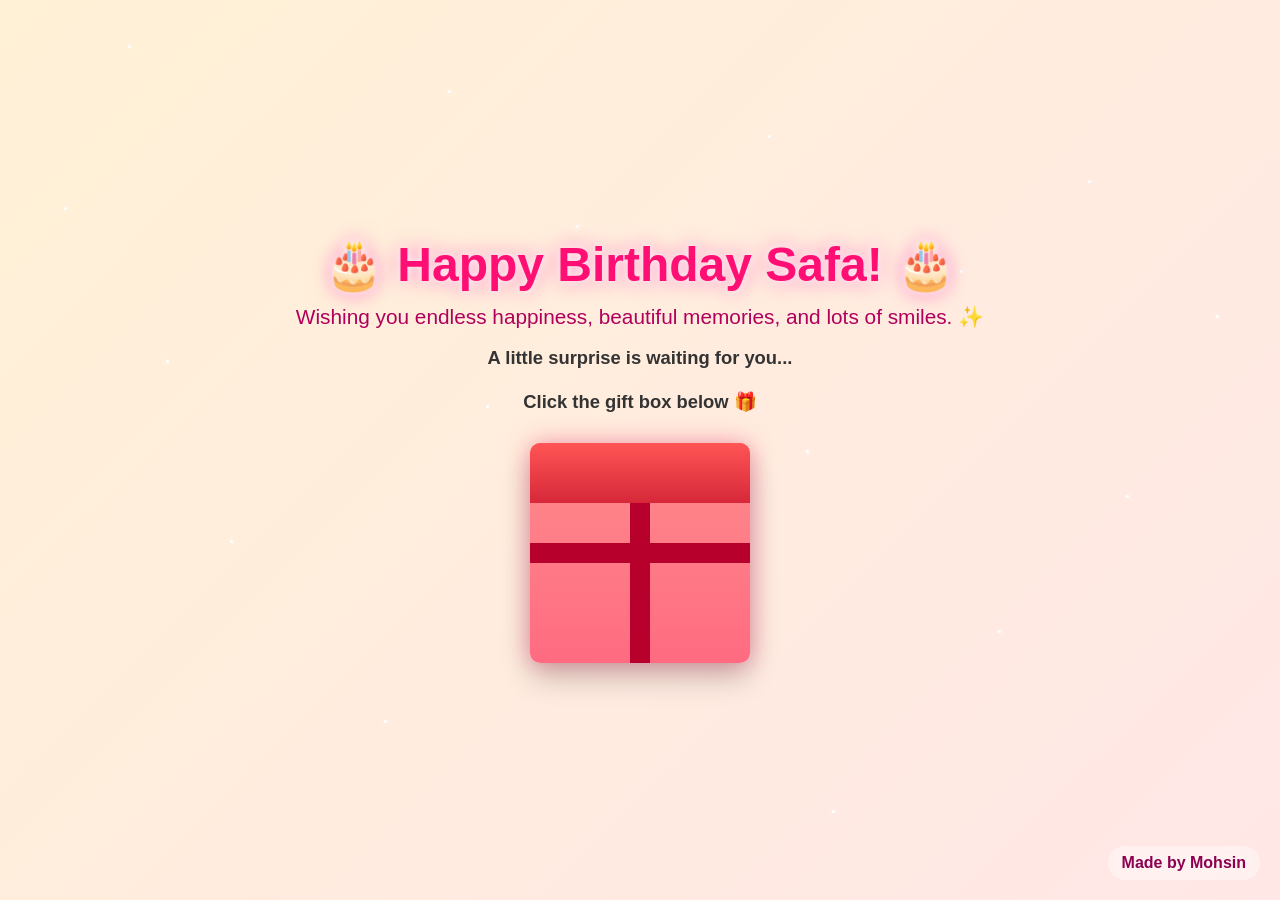
<file: index.html>
<!DOCTYPE html>
<html lang="en">
<head>
  <meta charset="UTF-8">
  <meta name="viewport" content="width=device-width, initial-scale=1.0">
  <title>Happy Birthday Safa ✨</title>

  <link rel="stylesheet" href="styles.css">
</head>

<body>

  <!-- Stars -->
  <div class="night">
      <div class="star" style="top:5%;left:10%"></div>
      <div class="star" style="top:10%;left:35%"></div>
      <div class="star" style="top:15%;left:60%"></div>
      <div class="star" style="top:20%;left:85%"></div>
      <div class="star" style="top:23%;left:5%"></div>
      <div class="star" style="top:25%;left:45%"></div>
      <div class="star" style="top:30%;left:75%"></div>
      <div class="star" style="top:35%;left:95%"></div>
      <div class="star" style="top:40%;left:13%"></div>
      <div class="star" style="top:45%;left:38%"></div>
      <div class="star" style="top:50%;left:63%"></div>
      <div class="star" style="top:55%;left:88%"></div>
      <div class="star" style="top:60%;left:18%"></div>
      <div class="star" style="top:65%;left:48%"></div>
      <div class="star" style="top:70%;left:78%"></div>
      <div class="star" style="top:80%;left:30%"></div>
      <div class="star" style="top:90%;left:65%"></div>
  </div>

  <!-- Floating Hearts -->
  <div class="hearts">
      <span>🌺</span>
      <span>🌷</span>
      <span>🪻</span>
      <span>🌼</span>
      <span>🪷</span>
      <span>🌸</span>
  </div>

  <!-- Birthday Text -->
  <div class="message">

      <h1>🎂 Happy Birthday Safa! 🎂</h1>

      <h2>
          Wishing you endless happiness,
          beautiful memories,
          and lots of smiles. ✨
      </h2>

      <p>
          A little surprise is waiting for you...
          <br><br>
          Click the gift box below 🎁
      </p>

  </div>

  <!-- Gift -->
  <div class="gift-box" id="giftBox" onclick="openGift()">

      <div class="box">

          <div class="lid"></div>

          <div class="ribbon horizontal"></div>

          <div class="ribbon vertical"></div>

          <div class="loop left"></div>

          <div class="loop right"></div>

          <div class="knot"></div>

      </div>

  </div>

  <!-- Signature -->
  <div class="message2">
      Made by Mohsin
  </div>

  <!-- Confetti -->
  <div id="confetti-container"></div>
  <script>
    const giftBox = document.getElementById("giftBox");
    const confettiContainer = document.getElementById("confetti-container");
    
    let clicked = false;
    
    function openGift() {
    
        if (clicked) return;
        clicked = true;
    
        // Disable more clicks
        giftBox.style.pointerEvents = "none";
    
        // Open lid animation
        giftBox.classList.add("open");
    
        // Create celebration
        createConfetti();
    
        // Glow effect
        giftBox.animate(
            [
                {
                    filter: "drop-shadow(0 0 10px gold)"
                },
                {
                    filter: "drop-shadow(0 0 45px gold)"
                },
                {
                    filter: "drop-shadow(0 0 20px gold)"
                }
            ],
            {
                duration: 1800
            }
        );
    
        // Open second page after animation
        setTimeout(() => {
            window.location.href = "main1.html";
        }, 1800);
    
    }
    
    function createConfetti() {
    
        const emojis = [
            "🎉","✨","🌸","🌻",
            "🎊","💐","⭐","🥳"
        ];
    
        for (let i = 0; i < 120; i++) {
    
            const item = document.createElement("span");
    
            item.className = "confetti";
    
            item.innerHTML =
                emojis[Math.floor(Math.random() * emojis.length)];
    
            item.style.left = Math.random() * 100 + "vw";
    
            item.style.fontSize =
                (18 + Math.random() * 18) + "px";
    
            item.style.animationDuration =
                (2 + Math.random() * 2) + "s";
    
            item.style.animationDelay =
                (Math.random() * 0.5) + "s";
    
            confettiContainer.appendChild(item);
    
            setTimeout(() => {
                item.remove();
            }, 4500);
        }
    }
    
    // Random Sparkles
    
    setInterval(() => {
    
        const s = document.createElement("div");
    
        s.innerHTML = "✨";
    
        s.style.position = "fixed";
        s.style.left = Math.random() * 100 + "vw";
        s.style.top = Math.random() * 100 + "vh";
        s.style.fontSize = (10 + Math.random() * 14) + "px";
        s.style.pointerEvents = "none";
        s.style.opacity = "0.9";
        s.style.transition = "2s";
        s.style.zIndex = "999";
    
        document.body.appendChild(s);
    
        setTimeout(() => {
            s.style.transform = "translateY(-40px)";
            s.style.opacity = "0";
        }, 50);
    
        setTimeout(() => {
            s.remove();
        }, 2000);
    
    }, 350);
    
    </script>
    
    </body>
    </html>
</file>
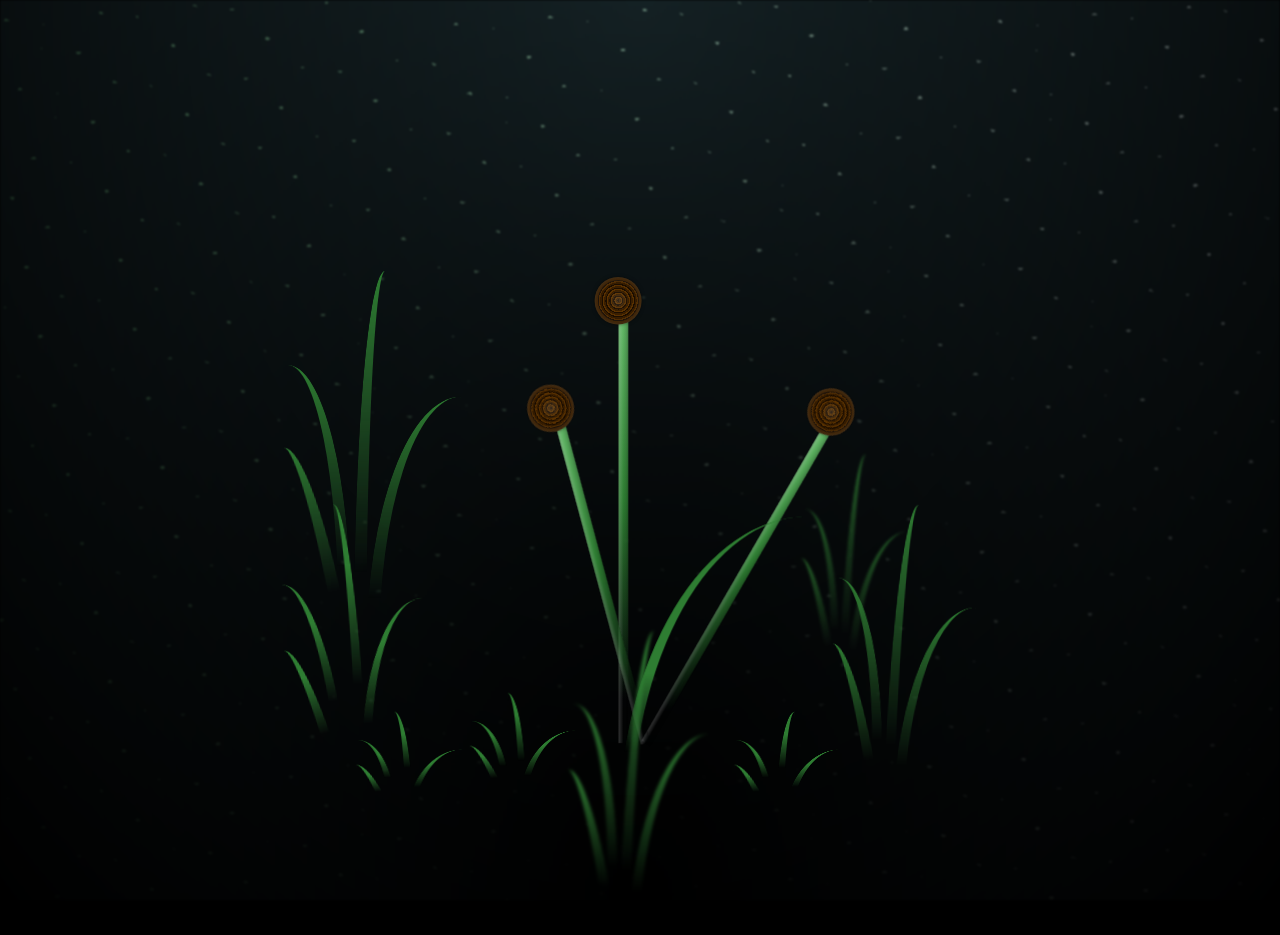
<file: main.html>
<html>
  <body class="not-loaded">
    <div class="night"></div>
    <div class="flowers">
      <div class="flower flower--1">
        <div class="flower_leafs flower_leafs--1">
          <div class="flower_leaf flower_leaf--1"></div>
<div class="flower_leaf flower_leaf--2"></div>
<div class="flower_leaf flower_leaf--3"></div>
<div class="flower_leaf flower_leaf--4"></div>
<div class="flower_leaf flower_leaf--5"></div>
<div class="flower_leaf flower_leaf--6"></div>
<div class="flower_leaf flower_leaf--7"></div>
<div class="flower_leaf flower_leaf--8"></div>
<div class="flower_leaf flower_leaf--9"></div>
<div class="flower_leaf flower_leaf--10"></div>
<div class="flower_leaf flower_leaf--11"></div>
<div class="flower_leaf flower_leaf--12"></div>
<div class="flower_leaf flower_leaf--13"></div>
<div class="flower_leaf flower_leaf--14"></div>
<div class="flower_leaf flower_leaf--15"></div>
<div class="flower_leaf flower_leaf--16"></div>

          <div class="flower__white-circle"></div>

          <div class="flower_light flower_light--1"></div>
          <div class="flower_light flower_light--2"></div>
          <div class="flower_light flower_light--3"></div>
          <div class="flower_light flower_light--4"></div>
          <div class="flower_light flower_light--5"></div>
          <div class="flower_light flower_light--6"></div>
          <div class="flower_light flower_light--7"></div>
          <div class="flower_light flower_light--8"></div>
        </div>
        <div class="flower__line">
          <div class="flower_lineleaf flowerline_leaf--1"></div>
          <div class="flower_lineleaf flowerline_leaf--2"></div>
          <div class="flower_lineleaf flowerline_leaf--3"></div>
          <div class="flower_lineleaf flowerline_leaf--4"></div>
          <div class="flower_lineleaf flowerline_leaf--5"></div>
          <div class="flower_lineleaf flowerline_leaf--6"></div>
        </div>
      </div>

      <div class="flower flower--2">
        <div class="flower_leafs flower_leafs--2">
          <div class="flower_leaf flower_leaf--1"></div>
<div class="flower_leaf flower_leaf--2"></div>
<div class="flower_leaf flower_leaf--3"></div>
<div class="flower_leaf flower_leaf--4"></div>
<div class="flower_leaf flower_leaf--5"></div>
<div class="flower_leaf flower_leaf--6"></div>
<div class="flower_leaf flower_leaf--7"></div>
<div class="flower_leaf flower_leaf--8"></div>
<div class="flower_leaf flower_leaf--9"></div>
<div class="flower_leaf flower_leaf--10"></div>
<div class="flower_leaf flower_leaf--11"></div>
<div class="flower_leaf flower_leaf--12"></div>
<div class="flower_leaf flower_leaf--13"></div>
<div class="flower_leaf flower_leaf--14"></div>
<div class="flower_leaf flower_leaf--15"></div>
<div class="flower_leaf flower_leaf--16"></div>
          <div class="flower__white-circle"></div>

          <div class="flower_light flower_light--1"></div>
          <div class="flower_light flower_light--2"></div>
          <div class="flower_light flower_light--3"></div>
          <div class="flower_light flower_light--4"></div>
          <div class="flower_light flower_light--5"></div>
          <div class="flower_light flower_light--6"></div>
          <div class="flower_light flower_light--7"></div>
          <div class="flower_light flower_light--8"></div>
        </div>
        <div class="flower__line">
          <div class="flower_lineleaf flowerline_leaf--1"></div>
          <div class="flower_lineleaf flowerline_leaf--2"></div>
          <div class="flower_lineleaf flowerline_leaf--3"></div>
          <div class="flower_lineleaf flowerline_leaf--4"></div>
        </div>
      </div>

      <div class="flower flower--3">
        <div class="flower_leafs flower_leafs--3">
          <div class="flower_leaf flower_leaf--1"></div>
<div class="flower_leaf flower_leaf--2"></div>
<div class="flower_leaf flower_leaf--3"></div>
<div class="flower_leaf flower_leaf--4"></div>
<div class="flower_leaf flower_leaf--5"></div>
<div class="flower_leaf flower_leaf--6"></div>
<div class="flower_leaf flower_leaf--7"></div>
<div class="flower_leaf flower_leaf--8"></div>
<div class="flower_leaf flower_leaf--9"></div>
<div class="flower_leaf flower_leaf--10"></div>
<div class="flower_leaf flower_leaf--11"></div>
<div class="flower_leaf flower_leaf--12"></div>
<div class="flower_leaf flower_leaf--13"></div>
<div class="flower_leaf flower_leaf--14"></div>
<div class="flower_leaf flower_leaf--15"></div>
<div class="flower_leaf flower_leaf--16"></div>
          <div class="flower__white-circle"></div>

          <div class="flower_light flower_light--1"></div>
          <div class="flower_light flower_light--2"></div>
          <div class="flower_light flower_light--3"></div>
          <div class="flower_light flower_light--4"></div>
          <div class="flower_light flower_light--5"></div>
          <div class="flower_light flower_light--6"></div>
          <div class="flower_light flower_light--7"></div>
          <div class="flower_light flower_light--8"></div>
        </div>
        <div class="flower__line">
          <div class="flower_lineleaf flowerline_leaf--1"></div>
          <div class="flower_lineleaf flowerline_leaf--2"></div>
          <div class="flower_lineleaf flowerline_leaf--3"></div>
          <div class="flower_lineleaf flowerline_leaf--4"></div>
        </div>
      </div>

      <div class="grow-ans" style="--d: 1.2s">
        <div class="flower__g-long">
          <div class="flower_g-long_top"></div>
          <div class="flower_g-long_bottom"></div>
        </div>
      </div>

      <div class="growing-grass">
        <div class="flower_grass flower_grass--1">
          <div class="flower__grass--top"></div>
          <div class="flower__grass--bottom"></div>
          <div class="flower_grassleaf flowergrass_leaf--1"></div>
          <div class="flower_grassleaf flowergrass_leaf--2"></div>
          <div class="flower_grassleaf flowergrass_leaf--3"></div>
          <div class="flower_grassleaf flowergrass_leaf--4"></div>
          <div class="flower_grassleaf flowergrass_leaf--5"></div>
          <div class="flower_grassleaf flowergrass_leaf--6"></div>
          <div class="flower_grassleaf flowergrass_leaf--7"></div>
          <div class="flower_grassleaf flowergrass_leaf--8"></div>
          <div class="flower_grass_overlay"></div>
        </div>
      </div>

      <div class="growing-grass">
        <div class="flower_grass flower_grass--2">
          <div class="flower__grass--top"></div>
          <div class="flower__grass--bottom"></div>
          <div class="flower_grassleaf flowergrass_leaf--1"></div>
          <div class="flower_grassleaf flowergrass_leaf--2"></div>
          <div class="flower_grassleaf flowergrass_leaf--3"></div>
          <div class="flower_grassleaf flowergrass_leaf--4"></div>
          <div class="flower_grassleaf flowergrass_leaf--5"></div>
          <div class="flower_grassleaf flowergrass_leaf--6"></div>
          <div class="flower_grassleaf flowergrass_leaf--7"></div>
          <div class="flower_grassleaf flowergrass_leaf--8"></div>
          <div class="flower_grass_overlay"></div>
        </div>
      </div>

      <div class="grow-ans" style="--d: 2.4s">
        <div class="flower_g-right flower_g-right--1">
          <div class="leaf"></div>
        </div>
      </div>

      <div class="grow-ans" style="--d: 2.8s">
        <div class="flower_g-right flower_g-right--2">
          <div class="leaf"></div>
        </div>
      </div>

      <div class="grow-ans" style="--d: 2.8s">
        <div class="flower__g-front">
          <div
            class="flower_g-frontleaf-wrapper flowerg-front_leaf-wrapper--1"
          >
            <div class="flower_g-front_leaf"></div>
          </div>
          <div
            class="flower_g-frontleaf-wrapper flowerg-front_leaf-wrapper--2"
          >
            <div class="flower_g-front_leaf"></div>
          </div>
          <div
            class="flower_g-frontleaf-wrapper flowerg-front_leaf-wrapper--3"
          >
            <div class="flower_g-front_leaf"></div>
          </div>
          <div
            class="flower_g-frontleaf-wrapper flowerg-front_leaf-wrapper--4"
          >
            <div class="flower_g-front_leaf"></div>
          </div>
          <div
            class="flower_g-frontleaf-wrapper flowerg-front_leaf-wrapper--5"
          >
            <div class="flower_g-front_leaf"></div>
          </div>
          <div
            class="flower_g-frontleaf-wrapper flowerg-front_leaf-wrapper--6"
          >
            <div class="flower_g-front_leaf"></div>
          </div>
          <div
            class="flower_g-frontleaf-wrapper flowerg-front_leaf-wrapper--7"
          >
            <div class="flower_g-front_leaf"></div>
          </div>
          <div
            class="flower_g-frontleaf-wrapper flowerg-front_leaf-wrapper--8"
          >
            <div class="flower_g-front_leaf"></div>
          </div>
          <div class="flower_g-front_line"></div>
        </div>
      </div>

      <div class="grow-ans" style="--d: 3.2s">
        <div class="flower__g-fr">
          <div class="leaf"></div>
          <div class="flower_g-frleaf flowerg-fr_leaf--1"></div>
          <div class="flower_g-frleaf flowerg-fr_leaf--2"></div>
          <div class="flower_g-frleaf flowerg-fr_leaf--3"></div>
          <div class="flower_g-frleaf flowerg-fr_leaf--4"></div>
          <div class="flower_g-frleaf flowerg-fr_leaf--5"></div>
          <div class="flower_g-frleaf flowerg-fr_leaf--6"></div>
          <div class="flower_g-frleaf flowerg-fr_leaf--7"></div>
          <div class="flower_g-frleaf flowerg-fr_leaf--8"></div>
        </div>
      </div>

      <div class="long-g long-g--0">
        <div class="grow-ans" style="--d: 3s">
          <div class="leaf leaf--0"></div>
        </div>
        <div class="grow-ans" style="--d: 2.2s">
          <div class="leaf leaf--1"></div>
        </div>
        <div class="grow-ans" style="--d: 3.4s">
          <div class="leaf leaf--2"></div>
        </div>
        <div class="grow-ans" style="--d: 3.6s">
          <div class="leaf leaf--3"></div>
        </div>
      </div>

      <div class="long-g long-g--1">
        <div class="grow-ans" style="--d: 3.6s">
          <div class="leaf leaf--0"></div>
        </div>
        <div class="grow-ans" style="--d: 3.8s">
          <div class="leaf leaf--1"></div>
        </div>
        <div class="grow-ans" style="--d: 4s">
          <div class="leaf leaf--2"></div>
        </div>
        <div class="grow-ans" style="--d: 4.2s">
          <div class="leaf leaf--3"></div>
        </div>
      </div>

      <div class="long-g long-g--2">
        <div class="grow-ans" style="--d: 4s">
          <div class="leaf leaf--0"></div>
        </div>
        <div class="grow-ans" style="--d: 4.2s">
          <div class="leaf leaf--1"></div>
        </div>
        <div class="grow-ans" style="--d: 4.4s">
          <div class="leaf leaf--2"></div>
        </div>
        <div class="grow-ans" style="--d: 4.6s">
          <div class="leaf leaf--3"></div>
        </div>
      </div>

      <div class="long-g long-g--3">
        <div class="grow-ans" style="--d: 4s">
          <div class="leaf leaf--0"></div>
        </div>
        <div class="grow-ans" style="--d: 4.2s">
          <div class="leaf leaf--1"></div>
        </div>
        <div class="grow-ans" style="--d: 3s">
          <div class="leaf leaf--2"></div>
        </div>
        <div class="grow-ans" style="--d: 3.6s">
          <div class="leaf leaf--3"></div>
        </div>
      </div>

      <div class="long-g long-g--4">
        <div class="grow-ans" style="--d: 4s">
          <div class="leaf leaf--0"></div>
        </div>
        <div class="grow-ans" style="--d: 4.2s">
          <div class="leaf leaf--1"></div>
        </div>
        <div class="grow-ans" style="--d: 3s">
          <div class="leaf leaf--2"></div>
        </div>
        <div class="grow-ans" style="--d: 3.6s">
          <div class="leaf leaf--3"></div>
        </div>
      </div>

      <div class="long-g long-g--5">
        <div class="grow-ans" style="--d: 4s">
          <div class="leaf leaf--0"></div>
        </div>
        <div class="grow-ans" style="--d: 4.2s">
          <div class="leaf leaf--1"></div>
        </div>
        <div class="grow-ans" style="--d: 3s">
          <div class="leaf leaf--2"></div>
        </div>
        <div class="grow-ans" style="--d: 3.6s">
          <div class="leaf leaf--3"></div>
        </div>
      </div>

      <div class="long-g long-g--6">
        <div class="grow-ans" style="--d: 4.2s">
          <div class="leaf leaf--0"></div>
        </div>
        <div class="grow-ans" style="--d: 4.4s">
          <div class="leaf leaf--1"></div>
        </div>
        <div class="grow-ans" style="--d: 4.6s">
          <div class="leaf leaf--2"></div>
        </div>
        <div class="grow-ans" style="--d: 4.8s">
          <div class="leaf leaf--3"></div>
        </div>
      </div>

      <div class="long-g long-g--7">
        <div class="grow-ans" style="--d: 3s">
          <div class="leaf leaf--0"></div>
        </div>
        <div class="grow-ans" style="--d: 3.2s">
          <div class="leaf leaf--1"></div>
        </div>
        <div class="grow-ans" style="--d: 3.5s">
          <div class="leaf leaf--2"></div>
        </div>
        <div class="grow-ans" style="--d: 3.6s">
          <div class="leaf leaf--3"></div>
        </div>
      </div>
    </div>
    <link rel="stylesheet" href="styles1.css" />
    <script src="java.js"></script>
  </body>
</html>
</file>
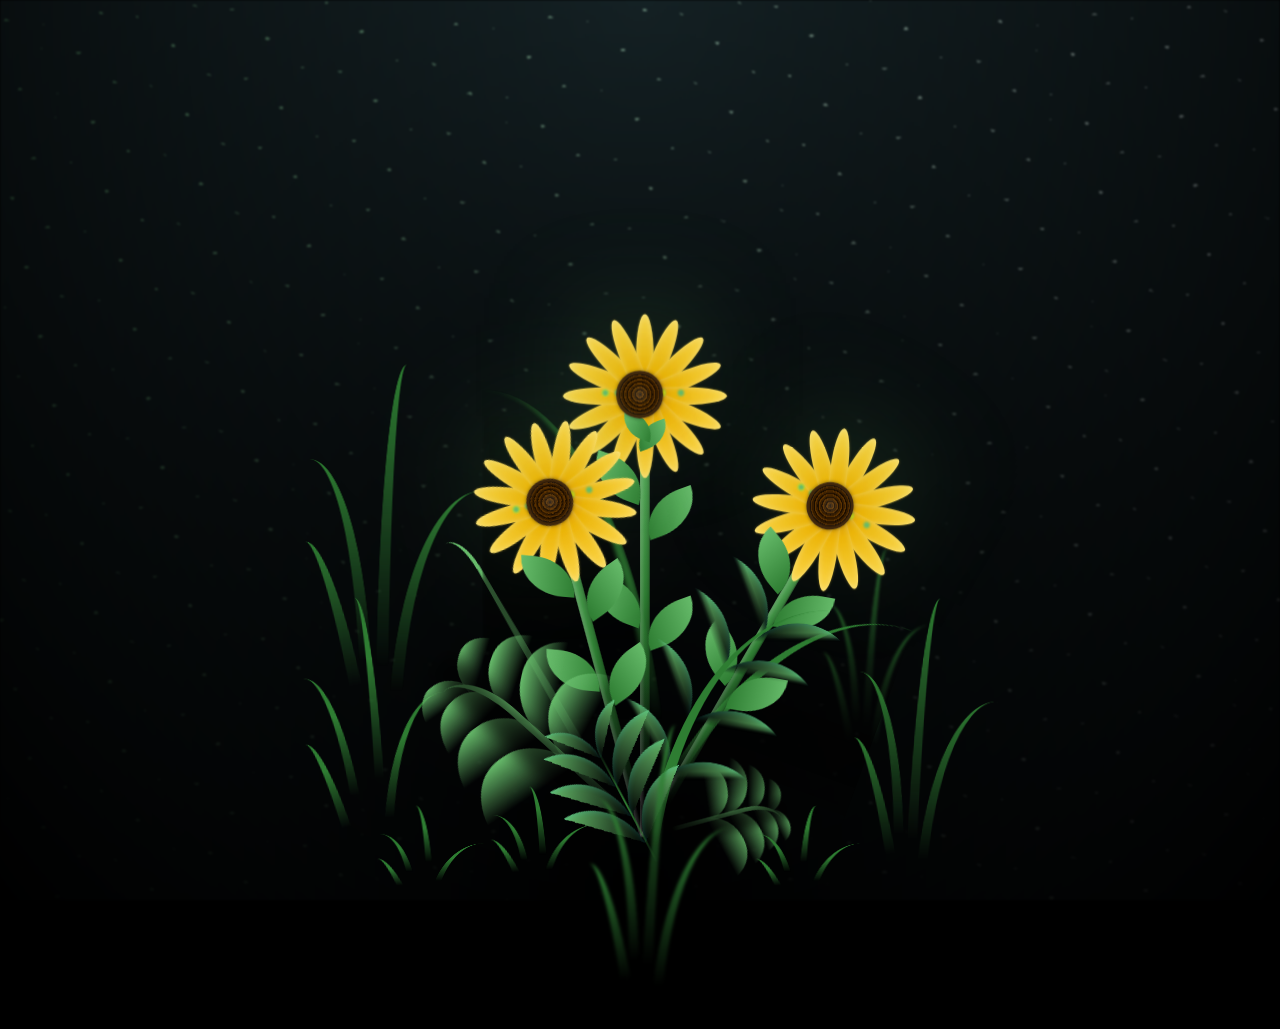
<file: main1.html>
<html>
  <body class="not-loaded">
    <div class="night"></div>
    <div class="flowers">
      <div class="flower flower--1">
        <div class="flower__leafs flower__leafs--1">
          <div class="flower__leaf flower__leaf--1"></div>
<div class="flower__leaf flower__leaf--2"></div>
<div class="flower__leaf flower__leaf--3"></div>
<div class="flower__leaf flower__leaf--4"></div>
<div class="flower__leaf flower__leaf--5"></div>
<div class="flower__leaf flower__leaf--6"></div>
<div class="flower__leaf flower__leaf--7"></div>
<div class="flower__leaf flower__leaf--8"></div>
<div class="flower__leaf flower__leaf--9"></div>
<div class="flower__leaf flower__leaf--10"></div>
<div class="flower__leaf flower__leaf--11"></div>
<div class="flower__leaf flower__leaf--12"></div>
<div class="flower__leaf flower__leaf--13"></div>
<div class="flower__leaf flower__leaf--14"></div>
<div class="flower__leaf flower__leaf--15"></div>
<div class="flower__leaf flower__leaf--16"></div>

          <div class="flower__white-circle"></div>

          <div class="flower__light flower__light--1"></div>
          <div class="flower__light flower__light--2"></div>
          <div class="flower__light flower__light--3"></div>
          <div class="flower__light flower__light--4"></div>
          <div class="flower__light flower__light--5"></div>
          <div class="flower__light flower__light--6"></div>
          <div class="flower__light flower__light--7"></div>
          <div class="flower__light flower__light--8"></div>
        </div>
        <div class="flower__line">
          <div class="flower__line__leaf flower__line__leaf--1"></div>
          <div class="flower__line__leaf flower__line__leaf--2"></div>
          <div class="flower__line__leaf flower__line__leaf--3"></div>
          <div class="flower__line__leaf flower__line__leaf--4"></div>
          <div class="flower__line__leaf flower__line__leaf--5"></div>
          <div class="flower__line__leaf flower__line__leaf--6"></div>
        </div>
      </div>

      <div class="flower flower--2">
        <div class="flower__leafs flower__leafs--2">
          <div class="flower__leaf flower__leaf--1"></div>
<div class="flower__leaf flower__leaf--2"></div>
<div class="flower__leaf flower__leaf--3"></div>
<div class="flower__leaf flower__leaf--4"></div>
<div class="flower__leaf flower__leaf--5"></div>
<div class="flower__leaf flower__leaf--6"></div>
<div class="flower__leaf flower__leaf--7"></div>
<div class="flower__leaf flower__leaf--8"></div>
<div class="flower__leaf flower__leaf--9"></div>
<div class="flower__leaf flower__leaf--10"></div>
<div class="flower__leaf flower__leaf--11"></div>
<div class="flower__leaf flower__leaf--12"></div>
<div class="flower__leaf flower__leaf--13"></div>
<div class="flower__leaf flower__leaf--14"></div>
<div class="flower__leaf flower__leaf--15"></div>
<div class="flower__leaf flower__leaf--16"></div>
          <div class="flower__white-circle"></div>

          <div class="flower__light flower__light--1"></div>
          <div class="flower__light flower__light--2"></div>
          <div class="flower__light flower__light--3"></div>
          <div class="flower__light flower__light--4"></div>
          <div class="flower__light flower__light--5"></div>
          <div class="flower__light flower__light--6"></div>
          <div class="flower__light flower__light--7"></div>
          <div class="flower__light flower__light--8"></div>
        </div>
        <div class="flower__line">
          <div class="flower__line__leaf flower__line__leaf--1"></div>
          <div class="flower__line__leaf flower__line__leaf--2"></div>
          <div class="flower__line__leaf flower__line__leaf--3"></div>
          <div class="flower__line__leaf flower__line__leaf--4"></div>
        </div>
      </div>

      <div class="flower flower--3">
        <div class="flower__leafs flower__leafs--3">
          <div class="flower__leaf flower__leaf--1"></div>
<div class="flower__leaf flower__leaf--2"></div>
<div class="flower__leaf flower__leaf--3"></div>
<div class="flower__leaf flower__leaf--4"></div>
<div class="flower__leaf flower__leaf--5"></div>
<div class="flower__leaf flower__leaf--6"></div>
<div class="flower__leaf flower__leaf--7"></div>
<div class="flower__leaf flower__leaf--8"></div>
<div class="flower__leaf flower__leaf--9"></div>
<div class="flower__leaf flower__leaf--10"></div>
<div class="flower__leaf flower__leaf--11"></div>
<div class="flower__leaf flower__leaf--12"></div>
<div class="flower__leaf flower__leaf--13"></div>
<div class="flower__leaf flower__leaf--14"></div>
<div class="flower__leaf flower__leaf--15"></div>
<div class="flower__leaf flower__leaf--16"></div>
          <div class="flower__white-circle"></div>

          <div class="flower__light flower__light--1"></div>
          <div class="flower__light flower__light--2"></div>
          <div class="flower__light flower__light--3"></div>
          <div class="flower__light flower__light--4"></div>
          <div class="flower__light flower__light--5"></div>
          <div class="flower__light flower__light--6"></div>
          <div class="flower__light flower__light--7"></div>
          <div class="flower__light flower__light--8"></div>
        </div>
        <div class="flower__line">
          <div class="flower__line__leaf flower__line__leaf--1"></div>
          <div class="flower__line__leaf flower__line__leaf--2"></div>
          <div class="flower__line__leaf flower__line__leaf--3"></div>
          <div class="flower__line__leaf flower__line__leaf--4"></div>
        </div>
      </div>

      <div class="grow-ans" style="--d: 1.2s">
        <div class="flower__g-long">
          <div class="flower__g-long__top"></div>
          <div class="flower__g-long__bottom"></div>
        </div>
      </div>

      <div class="growing-grass">
        <div class="flower__grass flower__grass--1">
          <div class="flower__grass--top"></div>
          <div class="flower__grass--bottom"></div>
          <div class="flower__grass__leaf flower__grass__leaf--1"></div>
          <div class="flower__grass__leaf flower__grass__leaf--2"></div>
          <div class="flower__grass__leaf flower__grass__leaf--3"></div>
          <div class="flower__grass__leaf flower__grass__leaf--4"></div>
          <div class="flower__grass__leaf flower__grass__leaf--5"></div>
          <div class="flower__grass__leaf flower__grass__leaf--6"></div>
          <div class="flower__grass__leaf flower__grass__leaf--7"></div>
          <div class="flower__grass__leaf flower__grass__leaf--8"></div>
          <div class="flower__grass__overlay"></div>
        </div>
      </div>

      <div class="growing-grass">
        <div class="flower__grass flower__grass--2">
          <div class="flower__grass--top"></div>
          <div class="flower__grass--bottom"></div>
          <div class="flower__grass__leaf flower__grass__leaf--1"></div>
          <div class="flower__grass__leaf flower__grass__leaf--2"></div>
          <div class="flower__grass__leaf flower__grass__leaf--3"></div>
          <div class="flower__grass__leaf flower__grass__leaf--4"></div>
          <div class="flower__grass__leaf flower__grass__leaf--5"></div>
          <div class="flower__grass__leaf flower__grass__leaf--6"></div>
          <div class="flower__grass__leaf flower__grass__leaf--7"></div>
          <div class="flower__grass__leaf flower__grass__leaf--8"></div>
          <div class="flower__grass__overlay"></div>
        </div>
      </div>

      <div class="grow-ans" style="--d: 2.4s">
        <div class="flower__g-right flower__g-right--1">
          <div class="leaf"></div>
        </div>
      </div>

      <div class="grow-ans" style="--d: 2.8s">
        <div class="flower__g-right flower__g-right--2">
          <div class="leaf"></div>
        </div>
      </div>

      <div class="grow-ans" style="--d: 2.8s">
        <div class="flower__g-front">
          <div
            class="flower__g-front__leaf-wrapper flower__g-front__leaf-wrapper--1"
          >
            <div class="flower__g-front__leaf"></div>
          </div>
          <div
            class="flower__g-front__leaf-wrapper flower__g-front__leaf-wrapper--2"
          >
            <div class="flower__g-front__leaf"></div>
          </div>
          <div
            class="flower__g-front__leaf-wrapper flower__g-front__leaf-wrapper--3"
          >
            <div class="flower__g-front__leaf"></div>
          </div>
          <div
            class="flower__g-front__leaf-wrapper flower__g-front__leaf-wrapper--4"
          >
            <div class="flower__g-front__leaf"></div>
          </div>
          <div
            class="flower__g-front__leaf-wrapper flower__g-front__leaf-wrapper--5"
          >
            <div class="flower__g-front__leaf"></div>
          </div>
          <div
            class="flower__g-front__leaf-wrapper flower__g-front__leaf-wrapper--6"
          >
            <div class="flower__g-front__leaf"></div>
          </div>
          <div
            class="flower__g-front__leaf-wrapper flower__g-front__leaf-wrapper--7"
          >
            <div class="flower__g-front__leaf"></div>
          </div>
          <div
            class="flower__g-front__leaf-wrapper flower__g-front__leaf-wrapper--8"
          >
            <div class="flower__g-front__leaf"></div>
          </div>
          <div class="flower__g-front__line"></div>
        </div>
      </div>

      <div class="grow-ans" style="--d: 3.2s">
        <div class="flower__g-fr">
          <div class="leaf"></div>
          <div class="flower__g-fr__leaf flower__g-fr__leaf--1"></div>
          <div class="flower__g-fr__leaf flower__g-fr__leaf--2"></div>
          <div class="flower__g-fr__leaf flower__g-fr__leaf--3"></div>
          <div class="flower__g-fr__leaf flower__g-fr__leaf--4"></div>
          <div class="flower__g-fr__leaf flower__g-fr__leaf--5"></div>
          <div class="flower__g-fr__leaf flower__g-fr__leaf--6"></div>
          <div class="flower__g-fr__leaf flower__g-fr__leaf--7"></div>
          <div class="flower__g-fr__leaf flower__g-fr__leaf--8"></div>
        </div>
      </div>

      <div class="long-g long-g--0">
        <div class="grow-ans" style="--d: 3s">
          <div class="leaf leaf--0"></div>
        </div>
        <div class="grow-ans" style="--d: 2.2s">
          <div class="leaf leaf--1"></div>
        </div>
        <div class="grow-ans" style="--d: 3.4s">
          <div class="leaf leaf--2"></div>
        </div>
        <div class="grow-ans" style="--d: 3.6s">
          <div class="leaf leaf--3"></div>
        </div>
      </div>

      <div class="long-g long-g--1">
        <div class="grow-ans" style="--d: 3.6s">
          <div class="leaf leaf--0"></div>
        </div>
        <div class="grow-ans" style="--d: 3.8s">
          <div class="leaf leaf--1"></div>
        </div>
        <div class="grow-ans" style="--d: 4s">
          <div class="leaf leaf--2"></div>
        </div>
        <div class="grow-ans" style="--d: 4.2s">
          <div class="leaf leaf--3"></div>
        </div>
      </div>

      <div class="long-g long-g--2">
        <div class="grow-ans" style="--d: 4s">
          <div class="leaf leaf--0"></div>
        </div>
        <div class="grow-ans" style="--d: 4.2s">
          <div class="leaf leaf--1"></div>
        </div>
        <div class="grow-ans" style="--d: 4.4s">
          <div class="leaf leaf--2"></div>
        </div>
        <div class="grow-ans" style="--d: 4.6s">
          <div class="leaf leaf--3"></div>
        </div>
      </div>

      <div class="long-g long-g--3">
        <div class="grow-ans" style="--d: 4s">
          <div class="leaf leaf--0"></div>
        </div>
        <div class="grow-ans" style="--d: 4.2s">
          <div class="leaf leaf--1"></div>
        </div>
        <div class="grow-ans" style="--d: 3s">
          <div class="leaf leaf--2"></div>
        </div>
        <div class="grow-ans" style="--d: 3.6s">
          <div class="leaf leaf--3"></div>
        </div>
      </div>

      <div class="long-g long-g--4">
        <div class="grow-ans" style="--d: 4s">
          <div class="leaf leaf--0"></div>
        </div>
        <div class="grow-ans" style="--d: 4.2s">
          <div class="leaf leaf--1"></div>
        </div>
        <div class="grow-ans" style="--d: 3s">
          <div class="leaf leaf--2"></div>
        </div>
        <div class="grow-ans" style="--d: 3.6s">
          <div class="leaf leaf--3"></div>
        </div>
      </div>

      <div class="long-g long-g--5">
        <div class="grow-ans" style="--d: 4s">
          <div class="leaf leaf--0"></div>
        </div>
        <div class="grow-ans" style="--d: 4.2s">
          <div class="leaf leaf--1"></div>
        </div>
        <div class="grow-ans" style="--d: 3s">
          <div class="leaf leaf--2"></div>
        </div>
        <div class="grow-ans" style="--d: 3.6s">
          <div class="leaf leaf--3"></div>
        </div>
      </div>

      <div class="long-g long-g--6">
        <div class="grow-ans" style="--d: 4.2s">
          <div class="leaf leaf--0"></div>
        </div>
        <div class="grow-ans" style="--d: 4.4s">
          <div class="leaf leaf--1"></div>
        </div>
        <div class="grow-ans" style="--d: 4.6s">
          <div class="leaf leaf--2"></div>
        </div>
        <div class="grow-ans" style="--d: 4.8s">
          <div class="leaf leaf--3"></div>
        </div>
      </div>

      <div class="long-g long-g--7">
        <div class="grow-ans" style="--d: 3s">
          <div class="leaf leaf--0"></div>
        </div>
        <div class="grow-ans" style="--d: 3.2s">
          <div class="leaf leaf--1"></div>
        </div>
        <div class="grow-ans" style="--d: 3.5s">
          <div class="leaf leaf--2"></div>
        </div>
        <div class="grow-ans" style="--d: 3.6s">
          <div class="leaf leaf--3"></div>
        </div>
      </div>
    </div>
    <link rel="stylesheet" href="styles1.css" />
    <script src="java.js"></script>
  </body>
</html>
</file>
<file: styles.css>
/* ==========================
   GLOBAL
========================== */

*{
  margin:0;
  padding:0;
  box-sizing:border-box;
}

body{

  display:flex;
  flex-direction:column;
  justify-content:center;
  align-items:center;

  height:100vh;

  overflow:hidden;

  font-family:Arial, Helvetica, sans-serif;

  text-align:center;

  background:linear-gradient(
      -45deg,
      #ff9aa2,
      #ffd1dc,
      #ffe4ec,
      #fff1d6
  );

  background-size:400% 400%;

  animation:bgMove 12s ease infinite;

}

/* ==========================
 ANIMATED BACKGROUND
========================== */

@keyframes bgMove{

0%{
background-position:0% 50%;
}

50%{
background-position:100% 50%;
}

100%{
background-position:0% 50%;
}

}

/* ==========================
 MESSAGE
========================== */

.message{

  z-index:10;

  margin-bottom:30px;

  animation:fadeUp 1.4s ease;

}

.message h1{

  color:#ff0f73;

  font-size:3rem;

  text-shadow:
  0 0 10px white,
  0 0 20px #ff69b4;

  animation:floatTitle 3s ease-in-out infinite;

}

.message h2{

  margin-top:12px;

  color:#b0005c;

  font-size:1.3rem;

  font-weight:500;

}

.message p{

  margin-top:18px;

  font-size:1.15rem;

  font-weight:bold;

  color:#333;

}

/* ==========================
 TITLE FLOAT
========================== */

@keyframes floatTitle{

0%,100%{

transform:translateY(0);

}

50%{

transform:translateY(-8px);

}

}

/* ==========================
 FADE
========================== */

@keyframes fadeUp{

from{

opacity:0;

transform:translateY(40px);

}

to{

opacity:1;

transform:translateY(0);

}

}

/* ==========================
 SIGNATURE
========================== */

.message2{

position:fixed;

bottom:20px;

right:20px;

background:rgba(255,255,255,.4);

padding:8px 14px;

border-radius:20px;

font-weight:bold;

color:#8b0050;

backdrop-filter:blur(8px);

}

/* ==========================
 GIFT BOX
========================== */

.gift-box{

position:relative;

width:220px;

height:220px;

cursor:pointer;

animation:giftFloat 2.5s ease-in-out infinite;

transition:.5s;

z-index:20;

}

@keyframes giftFloat{

0%,100%{

transform:translateY(0);

}

50%{

transform:translateY(-12px);

}

}

.box{

position:relative;

width:100%;

height:100%;

background:linear-gradient(#ff8c8c,#ff6b81);

border-radius:10px;

box-shadow:

0 15px 30px rgba(0,0,0,.2),

0 0 25px rgba(255,0,90,.35);

}

.lid{

position:absolute;

top:0;

left:0;

width:100%;

height:60px;

background:linear-gradient(#ff5555,#d62839);

border-radius:10px 10px 0 0;

transform-origin:top;

transition:1s;

z-index:5;

}

.ribbon{

position:absolute;

background:#b8002c;

}

.ribbon.horizontal{

width:100%;

height:20px;

top:50%;

transform:translateY(-50%);

}

.ribbon.vertical{

width:20px;

height:100%;

left:50%;

transform:translateX(-50%);

}

.gift-box.open .lid{

transform:
rotateX(-165deg)
translateY(-25px);

}

.gift-box.open{

animation:none;

transform:scale(1.1);

filter:drop-shadow(0 0 35px gold);

}

/* ==========================
   STARRY BACKGROUND
========================== */

.night{
  position:fixed;
  top:0;
  left:0;
  width:100%;
  height:100%;
  overflow:hidden;
  pointer-events:none;
  z-index:1;
  }
  
  .star{
  
  position:absolute;
  
  width:3px;
  height:3px;
  
  background:white;
  
  border-radius:50%;
  
  box-shadow:
  0 0 6px white,
  0 0 12px #fff;
  
  animation:
  twinkle 2.5s ease-in-out infinite,
  starFloat 5s ease-in-out infinite;
  
  }
  
  @keyframes twinkle{
  
  0%,100%{
  opacity:.3;
  transform:scale(1);
  }
  
  50%{
  opacity:1;
  transform:scale(1.8);
  }
  
  }
  
  @keyframes starFloat{
  
  0%,100%{
  transform:translateY(0px);
  }
  
  50%{
  transform:translateY(-8px);
  }
  
  }
  
  /* ==========================
     FLOATING HEARTS
  ========================== */
  
  .hearts{
  
  position:fixed;
  top:0;
  left:0;
  
  width:100%;
  height:100%;
  
  pointer-events:none;
  overflow:hidden;
  
  z-index:2;
  
  }
  
  .hearts span{
  
  position:absolute;
  
  bottom:-80px;
  
  font-size:24px;
  
  animation:heartRise linear infinite;
  
  opacity:.8;
  
  }
  
  .hearts span:nth-child(1){
  left:5%;
  animation-duration:9s;
  }
  
  .hearts span:nth-child(2){
  left:22%;
  animation-duration:11s;
  animation-delay:1s;
  }
  
  .hearts span:nth-child(3){
  left:40%;
  animation-duration:10s;
  animation-delay:2s;
  }
  
  .hearts span:nth-child(4){
  left:60%;
  animation-duration:12s;
  animation-delay:3s;
  }
  
  .hearts span:nth-child(5){
  left:78%;
  animation-duration:9s;
  animation-delay:1.5s;
  }
  
  .hearts span:nth-child(6){
  left:92%;
  animation-duration:11s;
  animation-delay:4s;
  }
  
  @keyframes heartRise{
  
  0%{
  
  transform:
  translateY(0)
  rotate(0deg);
  
  opacity:0;
  
  }
  
  20%{
  opacity:.9;
  }
  
  100%{
  
  transform:
  translateY(-120vh)
  rotate(360deg);
  
  opacity:0;
  
  }
  
  }
  
  /* ==========================
     CONFETTI
  ========================== */
  
  #confetti-container{
  
  position:fixed;
  
  top:0;
  left:0;
  
  width:100%;
  height:100%;
  
  pointer-events:none;
  
  overflow:hidden;
  
  z-index:999;
  
  }
  
  .confetti{
  
  position:absolute;
  
  top:-60px;
  
  animation:confettiFall linear forwards;
  
  }
  
  @keyframes confettiFall{
  
  0%{
  
  transform:
  translateY(-40px)
  rotate(0deg);
  
  opacity:0;
  
  }
  
  10%{
  
  opacity:1;
  
  }
  
  100%{
  
  transform:
  translateY(120vh)
  translateX(80px)
  rotate(720deg);
  
  opacity:0;
  
  }
  
  }
  
  /* ==========================
     SPARKLES
  ========================== */
  
  .sparkle{
  
  position:fixed;
  
  pointer-events:none;
  
  animation:sparkleFade 2s linear forwards;
  
  }
  
  @keyframes sparkleFade{
  
  0%{
  
  opacity:1;
  transform:scale(.5);
  
  }
  
  100%{
  
  opacity:0;
  transform:
  translateY(-50px)
  scale(1.6);
  
  }
  
  }
  
  /* ==========================
     MOBILE
  ========================== */
  
  @media(max-width:768px){
  
  .message h1{
  
  font-size:2.2rem;
  
  }
  
  .message h2{
  
  font-size:1rem;
  
  padding:0 20px;
  
  }
  
  .message p{
  
  font-size:1rem;
  
  padding:0 20px;
  
  }
  
  .gift-box{
  
  width:170px;
  height:170px;
  
  }
  
  .message2{
  
  font-size:.8rem;
  
  right:10px;
  bottom:10px;
  
  }
  
  }
</file>
<file: styles1.css>
*,
*::after,
*::before {
  padding: 0;
  margin: 0;
  box-sizing: border-box;
}

:root {
  --dark-color: #000;
}

body {
  display: flex;
  align-items: flex-end;
  justify-content: center;
  min-height: 100vh;
  background-color: var(--dark-color);
  overflow: hidden;
  perspective: 1000px;
}

.night {
  position: fixed;
  left: 50%;
  top: 0;
  transform: translateX(-50%);
  width: 100%;
  height: 100%;
  filter: blur(0.1vmin);
  background-image: radial-gradient(
      ellipse at top,
      transparent 0%,
      var(--dark-color)
    ),
    radial-gradient(
      ellipse at bottom,
      var(--dark-color),
      rgba(145, 233, 255, 0.2)
    ),
    repeating-linear-gradient(
      220deg,
      black 0px,
      black 19px,
      transparent 19px,
      transparent 22px
    ),
    repeating-linear-gradient(
      189deg,
      black 0px,
      black 19px,
      transparent 19px,
      transparent 22px
    ),
    repeating-linear-gradient(
      148deg,
      black 0px,
      black 19px,
      transparent 19px,
      transparent 22px
    ),
    linear-gradient(90deg, #66bb6a, #f0f0f0);
}

.flowers {
  position: relative;
  transform: scale(0.7);
}

.flower {
  position: absolute;
  bottom: 10vmin;
  transform-origin: bottom center;
  z-index: 10;
  --fl-speed: 0.8s;
}
.flower--1 {
  animation: moving-flower-1 4s linear infinite;
}
.flower--1 .flower__line {
  height: 70vmin;
  animation-delay: 0.3s;
}
.flower--1 .flower__line__leaf--1 {
  animation: blooming-leaf-right var(--fl-speed) 1.6s backwards;
}
.flower--1 .flower__line__leaf--2 {
  animation: blooming-leaf-right var(--fl-speed) 1.4s backwards;
}
.flower--1 .flower__line__leaf--3 {
  animation: blooming-leaf-left var(--fl-speed) 1.2s backwards;
}
.flower--1 .flower__line__leaf--4 {
  animation: blooming-leaf-left var(--fl-speed) 1s backwards;
}
.flower--1 .flower__line__leaf--5 {
  animation: blooming-leaf-right var(--fl-speed) 1.8s backwards;
}
.flower--1 .flower__line__leaf--6 {
  animation: blooming-leaf-left var(--fl-speed) 2s backwards;
}
.flower--2 {
  left: 50%;
  transform: rotate(30deg);
  animation: moving-flower-2 4s linear infinite;
}
.flower--2 .flower__line {
  height: 60vmin;
  animation-delay: 0.8s;
}
.flower--2 .flower__line__leaf--1 {
  animation: blooming-leaf-right var(--fl-speed) 1.9s backwards;
}
.flower--2 .flower__line__leaf--2 {
  animation: blooming-leaf-right var(--fl-speed) 1.7s backwards;
}
.flower--2 .flower__line__leaf--3 {
  animation: blooming-leaf-left var(--fl-speed) 1.5s backwards;
}
.flower--2 .flower__line__leaf--4 {
  animation: blooming-leaf-left var(--fl-speed) 1.3s backwards;
}
.flower--3 {
  left: 50%;
  transform: rotate(-15deg);
  animation: moving-flower-3 4s linear infinite;
}
.flower--3 .flower__line {
  animation-delay: 0.9s;
}
.flower--3 .flower__line__leaf--1 {
  animation: blooming-leaf-right var(--fl-speed) 2.5s backwards;
}
.flower--3 .flower__line__leaf--2 {
  animation: blooming-leaf-right var(--fl-speed) 2.3s backwards;
}
.flower--3 .flower__line__leaf--3 {
  animation: blooming-leaf-left var(--fl-speed) 2.1s backwards;
}
.flower--3 .flower__line__leaf--4 {
  animation: blooming-leaf-left var(--fl-speed) 1.9s backwards;
}
.flower__leafs {
  position: relative;
  animation: blooming-flower 2s backwards;
}
.flower__leafs--1 {
  animation-delay: 1.1s;
}
.flower__leafs--2 {
  animation-delay: 1.4s;
}
.flower__leafs--3 {
  animation-delay: 1.7s;
}
.flower__leafs::after {
  content: "";
  position: absolute;
  left: 0;
  top: 0;
  transform: translate(-50%, -100%);
  width: 8vmin;
  height: 8vmin;
  background-color: #66bb6a;
  filter: blur(10vmin);
}
.flower__leaf {
  position: absolute;
  bottom: 0;
  left: 50%;
  width: 2.8vmin;
  height: 13vmin;
  border-radius: 100% 100% 25% 25%;
  background: linear-gradient(to top, #d88900 0%, #f6b400 35%, #ffd84a 100%);
  transform-origin: bottom center;
  opacity: 1;
  box-shadow:
    inset 0 0 1vmin rgba(255,255,255,.35),
    0 0 .4vmin rgba(255,210,60,.4);
}
.flower__leaf--1{
  transform: translate(-50%,0) rotate(0deg);
}

.flower__leaf--2{
  transform: translate(-50%,0) rotate(22.5deg);
}

.flower__leaf--3{
  transform: translate(-50%,0) rotate(45deg);
}

.flower__leaf--4{
  transform: translate(-50%,0) rotate(67.5deg);
}

.flower__leaf--5{
  transform: translate(-50%,0) rotate(90deg);
}

.flower__leaf--6{
  transform: translate(-50%,0) rotate(112.5deg);
}

.flower__leaf--7{
  transform: translate(-50%,0) rotate(135deg);
}

.flower__leaf--8{
  transform: translate(-50%,0) rotate(157.5deg);
}

.flower__leaf--9{
  transform: translate(-50%,0) rotate(180deg);
}

.flower__leaf--10{
  transform: translate(-50%,0) rotate(202.5deg);
}

.flower__leaf--11{
  transform: translate(-50%,0) rotate(225deg);
}

.flower__leaf--12{
  transform: translate(-50%,0) rotate(247.5deg);
}

.flower__leaf--13{
  transform: translate(-50%,0) rotate(270deg);
}

.flower__leaf--14{
  transform: translate(-50%,0) rotate(292.5deg);
}

.flower__leaf--15{
  transform: translate(-50%,0) rotate(315deg);
}

.flower__leaf--16{
  transform: translate(-50%,0) rotate(337.5deg);
}
.flower__white-circle {
  position: absolute;
  left: -3.8vmin;
  top: -4vmin;
  width: 7.5vmin;
  height: 7.5vmin;
  border-radius: 50%;
  background: radial-gradient(circle,
      #5b3200 0%,
      #4a2800 45%,
      #2a1600 80%,
      #140b00 100%);
  z-index: 20;
  box-shadow:
    inset 0 0 1vmin rgba(255,255,255,.15),
    0 0 .6vmin rgba(0,0,0,.5);
}
.flower__white-circle::after {
  content: "";
  position: absolute;
  left: 50%;
  top: 50%;
  transform: translate(-50%, -50%);
  width: 88%;
  height: 88%;
  border-radius: 50%;
  background:
    radial-gradient(circle at center, rgba(255,255,255,0.12) 0%, transparent 35%),
    repeating-radial-gradient(
      circle,
      #1b0d00 0 0.18vmin,
      #3a1f00 0.18vmin 0.42vmin,
      #5b3200 0.42vmin 0.62vmin
    );
  box-shadow:
    inset 0 0 0.4vmin rgba(255,255,255,.15),
    inset 0 0 1vmin rgba(0,0,0,.45);
}
.flower__line {
  height: 55vmin;
  width: 1.5vmin;
  background-image: linear-gradient(
      to left,
      rgba(0, 0, 0, 0.2),
      transparent,
      rgba(255, 255, 255, 0.2)
    ),
    linear-gradient(to top, transparent 10%, #2e7d32, #66bb6a);
  box-shadow: inset 0 0 2px rgba(0, 0, 0, 0.5);
  animation: grow-flower-tree 4s backwards;
}
.flower__line__leaf {
  --w: 7vmin;
  --h: calc(var(--w) + 2vmin);
  position: absolute;
  top: 20%;
  left: 90%;
  width: var(--w);
  height: var(--h);
  border-top-right-radius: var(--h);
  border-bottom-left-radius: var(--h);
  background-image: linear-gradient(
    to top,
    #2e7d32,
    #66bb6a
);
}
.flower__line__leaf--1 {
  transform: rotate(70deg) rotateY(30deg);
}
.flower__line__leaf--2 {
  top: 45%;
  transform: rotate(70deg) rotateY(30deg);
}
.flower__line__leaf--3,
.flower__line__leaf--4,
.flower__line__leaf--6 {
  border-top-right-radius: 0;
  border-bottom-left-radius: 0;
  border-top-left-radius: var(--h);
  border-bottom-right-radius: var(--h);
  left: -460%;
  top: 12%;
  transform: rotate(-70deg) rotateY(30deg);
}
.flower__line__leaf--4 {
  top: 40%;
}
.flower__line__leaf--5 {
  top: 0;
  transform-origin: left;
  transform: rotate(70deg) rotateY(30deg) scale(0.6);
}
.flower__line__leaf--6 {
  top: -2%;
  left: -450%;
  transform-origin: right;
  transform: rotate(-70deg) rotateY(30deg) scale(0.6);
}
.flower__light {
  position: absolute;
  bottom: 0vmin;
  width: 1vmin;
  height: 1vmin;
  background-color: #fffb00;
  border-radius: 50%;
  filter: blur(0.2vmin);
  animation: light-ans 4s linear infinite backwards;
}
.flower__light:nth-child(odd) {
  background-color: #66bb6a;
}
.flower__light--1 {
  left: -2vmin;
  animation-delay: 1s;
}
.flower__light--2 {
  left: 3vmin;
  animation-delay: 0.5s;
}
.flower__light--3 {
  left: -6vmin;
  animation-delay: 0.3s;
}
.flower__light--4 {
  left: 6vmin;
  animation-delay: 0.9s;
}
.flower__light--5 {
  left: -1vmin;
  animation-delay: 1.5s;
}
.flower__light--6 {
  left: -4vmin;
  animation-delay: 3s;
}
.flower__light--7 {
  left: 3vmin;
  animation-delay: 2s;
}
.flower__light--8 {
  left: -6vmin;
  animation-delay: 3.5s;
}
.flower__grass {
  --c: #66bb6a;
  --line-w: 1.5vmin;
  position: absolute;
  bottom: 12vmin;
  left: -7vmin;
  display: flex;
  flex-direction: column;
  align-items: flex-end;
  z-index: 20;
  transform-origin: bottom center;
  transform: rotate(-48deg) rotateY(40deg);
}
.flower__grass--1 {
  animation: moving-grass 2s linear infinite;
}
.flower__grass--2 {
  left: 2vmin;
  bottom: 10vmin;
  transform: scale(0.5) rotate(75deg) rotateX(10deg) rotateY(-200deg);
  opacity: 0.8;
  z-index: 0;
  animation: moving-grass--2 1.5s linear infinite;
}
.flower__grass--top {
  width: 7vmin;
  height: 10vmin;
  border-top-right-radius: 100%;
  border-right: var(--line-w) solid var(--c);
  transform-origin: bottom center;
  transform: rotate(-2deg);
}
.flower__grass--bottom {
  margin-top: -2px;
  width: var(--line-w);
  height: 25vmin;
  background-image: linear-gradient(to top, transparent, var(--c));
}
.flower__grass__leaf {
  --size: 10vmin;
  position: absolute;
  width: calc(var(--size) * 2.1);
  height: var(--size);
  border-top-left-radius: var(--size);
  border-top-right-radius: var(--size);
  background-image: linear-gradient(
    to top,
    transparent,
    transparent 30%,
    var(--c)
  );
  z-index: 100;
}
.flower__grass__leaf--1 {
  top: -6%;
  left: 30%;
  --size: 6vmin;
  transform: rotate(-20deg);
  animation: growing-grass-ans--1 2s 2.6s backwards;
}
@keyframes growing-grass-ans--1 {
  0% {
    transform-origin: bottom left;
    transform: rotate(-20deg) scale(0);
  }
}
.flower__grass__leaf--2 {
  top: -5%;
  left: -110%;
  --size: 6vmin;
  transform: rotate(10deg);
  animation: growing-grass-ans--2 2s 2.4s linear backwards;
}
@keyframes growing-grass-ans--2 {
  0% {
    transform-origin: bottom right;
    transform: rotate(10deg) scale(0);
  }
}
.flower__grass__leaf--3 {
  top: 5%;
  left: 60%;
  --size: 8vmin;
  transform: rotate(-18deg) rotateX(-20deg);
  animation: growing-grass-ans--3 2s 2.2s linear backwards;
}
@keyframes growing-grass-ans--3 {
  0% {
    transform-origin: bottom left;
    transform: rotate(-18deg) rotateX(-20deg) scale(0);
  }
}
.flower__grass__leaf--4 {
  top: 6%;
  left: -135%;
  --size: 8vmin;
  transform: rotate(2deg);
  animation: growing-grass-ans--4 2s 2s linear backwards;
}
@keyframes growing-grass-ans--4 {
  0% {
    transform-origin: bottom right;
    transform: rotate(2deg) scale(0);
  }
}
.flower__grass__leaf--5 {
  top: 20%;
  left: 60%;
  --size: 10vmin;
  transform: rotate(-24deg) rotateX(-20deg);
  animation: growing-grass-ans--5 2s 1.8s linear backwards;
}
@keyframes growing-grass-ans--5 {
  0% {
    transform-origin: bottom left;
    transform: rotate(-24deg) rotateX(-20deg) scale(0);
  }
}
.flower__grass__leaf--6 {
  top: 22%;
  left: -180%;
  --size: 10vmin;
  transform: rotate(10deg);
  animation: growing-grass-ans--6 2s 1.6s linear backwards;
}
@keyframes growing-grass-ans--6 {
  0% {
    transform-origin: bottom right;
    transform: rotate(10deg) scale(0);
  }
}
.flower__grass__leaf--7 {
  top: 39%;
  left: 70%;
  --size: 10vmin;
  transform: rotate(-10deg);
  animation: growing-grass-ans--7 2s 1.4s linear backwards;
}
@keyframes growing-grass-ans--7 {
  0% {
    transform-origin: bottom left;
    transform: rotate(-10deg) scale(0);
  }
}
.flower__grass__leaf--8 {
  top: 40%;
  left: -215%;
  --size: 11vmin;
  transform: rotate(10deg);
  animation: growing-grass-ans--8 2s 1.2s linear backwards;
}
@keyframes growing-grass-ans--8 {
  0% {
    transform-origin: bottom right;
    transform: rotate(10deg) scale(0);
  }
}
.flower__grass__overlay {
  position: absolute;
  top: -10%;
  right: 0%;
  width: 100%;
  height: 100%;
  background-color: rgba(0, 0, 0, 0.6);
  filter: blur(1.5vmin);
  z-index: 100;
}
.flower__g-long {
  --w: 2vmin;
  --h: 6vmin;
  --c: #66bb6a;
  position: absolute;
  bottom: 10vmin;
  left: -3vmin;
  transform-origin: bottom center;
  transform: rotate(-30deg) rotateY(-20deg);
  display: flex;
  flex-direction: column;
  align-items: flex-end;
  animation: flower-g-long-ans 3s linear infinite;
}
@keyframes flower-g-long-ans {
  0%,
  100% {
    transform: rotate(-30deg) rotateY(-20deg);
  }
  50% {
    transform: rotate(-32deg) rotateY(-20deg);
  }
}
.flower__g-long__top {
  top: calc(var(--h) * -1);
  width: calc(var(--w) + 1vmin);
  height: var(--h);
  border-top-right-radius: 100%;
  border-right: 0.7vmin solid var(--c);
  transform: translate(-0.7vmin, 1vmin);
}
.flower__g-long__bottom {
  width: var(--w);
  height: 50vmin;
  transform-origin: bottom center;
  background-image: linear-gradient(to top, transparent 30%, var(--c));
  box-shadow: inset 0 0 2px rgba(0, 0, 0, 0.5);
  clip-path: polygon(35% 0, 65% 1%, 100% 100%, 0% 100%);
}
.flower__g-right {
  position: absolute;
  bottom: 6vmin;
  left: -2vmin;
  transform-origin: bottom left;
  transform: rotate(20deg);
}
.flower__g-right .leaf {
  width: 30vmin;
  height: 50vmin;
  border-top-left-radius: 100%;
  border-left: 2vmin solid #2e7d32;
  background-image: linear-gradient(
    to bottom,
    transparent,
    var(--dark-color) 60%
  );
  mask-image: linear-gradient(to top, transparent 30%, #2e7d32 60%);
}
.flower__g-right--1 {
  animation: flower-g-right-ans 2.5s linear infinite;
}
.flower__g-right--2 {
  left: 5vmin;
  transform: rotateY(-180deg);
  animation: flower-g-right-ans--2 3s linear infinite;
}
.flower__g-right--2 .leaf {
  height: 75vmin;
  filter: blur(0.3vmin);
  opacity: 0.8;
}
@keyframes flower-g-right-ans {
  0%,
  100% {
    transform: rotate(20deg);
  }
  50% {
    transform: rotate(24deg) rotateX(-20deg);
  }
}
@keyframes flower-g-right-ans--2 {
  0%,
  100% {
    transform: rotateY(-180deg) rotate(0deg) rotateX(-20deg);
  }
  50% {
    transform: rotateY(-180deg) rotate(6deg) rotateX(-20deg);
  }
}
.flower__g-front {
  position: absolute;
  bottom: 6vmin;
  left: 2.5vmin;
  z-index: 100;
  transform-origin: bottom center;
  transform: rotate(-28deg) rotateY(30deg) scale(1.04);
  animation: flower__g-front-ans 2s linear infinite;
}
@keyframes flower__g-front-ans {
  0%,
  100% {
    transform: rotate(-28deg) rotateY(30deg) scale(1.04);
  }
  50% {
    transform: rotate(-35deg) rotateY(40deg) scale(1.04);
  }
}
.flower__g-front__line {
  width: 0.3vmin;
  height: 20vmin;
  background-image: linear-gradient(
    to top,
    transparent,
    #2e7d32,
    transparent 100%
  );
  position: relative;
}
.flower__g-front__leaf-wrapper {
  position: absolute;
  top: 0;
  left: 0;
  transform-origin: bottom left;
  transform: rotate(10deg);
}
.flower__g-front__leaf-wrapper:nth-child(even) {
  left: 0vmin;
  transform: rotateY(-180deg) rotate(5deg);
  animation: flower__g-front__leaf-left-ans 1s ease-in backwards;
}
.flower__g-front__leaf-wrapper:nth-child(odd) {
  animation: flower__g-front__leaf-ans 1s ease-in backwards;
}
.flower__g-front__leaf-wrapper--1 {
  top: -8vmin;
  transform: scale(0.7);
  animation: flower__g-front__leaf-ans 1s 5.5s ease-in backwards !important;
}
.flower__g-front__leaf-wrapper--2 {
  top: -8vmin;
  transform: rotateY(-180deg) scale(0.7) !important;
  animation: flower__g-front__leaf-left-ans-2 1s 4.6s ease-in backwards !important;
}
.flower__g-front__leaf-wrapper--3 {
  top: -3vmin;
  animation: flower__g-front__leaf-ans 1s 4.6s ease-in backwards;
}
.flower__g-front__leaf-wrapper--4 {
  top: -3vmin;
  transform: rotateY(-180deg) scale(0.9) !important;
  animation: flower__g-front__leaf-left-ans-2 1s 4.6s ease-in backwards !important;
}
@keyframes flower__g-front__leaf-left-ans-2 {
  0% {
    transform: rotateY(-180deg) scale(0);
  }
}
.flower__g-front__leaf-wrapper--5,
.flower__g-front__leaf-wrapper--6 {
  top: 2vmin;
}
.flower__g-front__leaf-wrapper--7,
.flower__g-front__leaf-wrapper--8 {
  top: 6.5vmin;
}
.flower__g-front__leaf-wrapper--2 {
  animation-delay: 5.2s !important;
}
.flower__g-front__leaf-wrapper--3 {
  animation-delay: 4.9s !important;
}
.flower__g-front__leaf-wrapper--5 {
  animation-delay: 4.3s !important;
}
.flower__g-front__leaf-wrapper--6 {
  animation-delay: 4.1s !important;
}
.flower__g-front__leaf-wrapper--7 {
  animation-delay: 3.8s !important;
}
.flower__g-front__leaf-wrapper--8 {
  animation-delay: 3.5s !important;
}
@keyframes flower__g-front__leaf-ans {
  0% {
    transform: rotate(10deg) scale(0);
  }
}
@keyframes flower__g-front__leaf-left-ans {
  0% {
    transform: rotateY(-180deg) rotate(5deg) scale(0);
  }
}
.flower__g-front__leaf {
  width: 10vmin;
  height: 10vmin;
  border-radius: 100% 0% 0% 100%/100% 100% 0% 0%;
  box-shadow: inset 0 2px 1vmin rgba(44, 238, 252, 0.2);
  background-image: linear-gradient(
      to bottom left,
      transparent,
      var(--dark-color)
    ),
    linear-gradient(to bottom right, #66bb6a 50%, transparent 50%, transparent);
  -webkit-mask-image: linear-gradient(
    to bottom right,
    #43a047 50%,
    transparent 50%,
    transparent
  );
  mask-image: linear-gradient(
    to bottom right,
    #43a047 50%,
    transparent 50%,
    transparent
  );
}
.flower__g-fr {
  position: absolute;
  bottom: -4vmin;
  left: vmin;
  transform-origin: bottom left;
  z-index: 10;
  animation: flower__g-fr-ans 2s linear infinite;
}
@keyframes flower__g-fr-ans {
  0%,
  100% {
    transform: rotate(2deg);
  }
  50% {
    transform: rotate(4deg);
  }
}
.flower__g-fr .leaf {
  width: 30vmin;
  height: 50vmin;
  border-top-left-radius: 100%;
  border-left: 2vmin solid #2e7d32;
  mask-image: linear-gradient(to top, transparent 25%, #2e7d32 50%);
  position: relative;
  z-index: 1;
}
.flower__g-fr__leaf {
  position: absolute;
  top: 0;
  left: 0;
  width: 10vmin;
  height: 10vmin;
  border-radius: 100% 0% 0% 100%/100% 100% 0% 0%;
  box-shadow: inset 0 2px 1vmin rgba(44, 238, 252, 0.2);
  background-image: linear-gradient(
      to bottom left,
      transparent,
      var(--dark-color) 98%
    ),
    linear-gradient(to bottom right, #66bb6a 45%, transparent 50%, transparent);
  mask-image: linear-gradient(
    135deg,
    #43a047 40%,
    transparent 50%,
    transparent
  );
}
.flower__g-fr__leaf--1 {
  left: 20vmin;
  transform: rotate(45deg);
  animation: flower__g-fr-leaft-ans-1 0.5s 5.2s linear backwards;
}
@keyframes flower__g-fr-leaft-ans-1 {
  0% {
    transform-origin: left;
    transform: rotate(45deg) scale(0);
  }
}
.flower__g-fr__leaf--2 {
  left: 12vmin;
  top: -7vmin;
  transform: rotate(25deg) rotateY(-180deg);
  animation: flower__g-fr-leaft-ans-6 0.5s 5s linear backwards;
}
.flower__g-fr__leaf--3 {
  left: 15vmin;
  top: 6vmin;
  transform: rotate(55deg);
  animation: flower__g-fr-leaft-ans-5 0.5s 4.8s linear backwards;
}
.flower__g-fr__leaf--4 {
  left: 6vmin;
  top: -2vmin;
  transform: rotate(25deg) rotateY(-180deg);
  animation: flower__g-fr-leaft-ans-6 0.5s 4.6s linear backwards;
}
.flower__g-fr__leaf--5 {
  left: 10vmin;
  top: 14vmin;
  transform: rotate(55deg);
  animation: flower__g-fr-leaft-ans-5 0.5s 4.4s linear backwards;
}
@keyframes flower__g-fr-leaft-ans-5 {
  0% {
    transform-origin: left;
    transform: rotate(55deg) scale(0);
  }
}
.flower__g-fr__leaf--6 {
  left: 0vmin;
  top: 6vmin;
  transform: rotate(25deg) rotateY(-180deg);
  animation: flower__g-fr-leaft-ans-6 0.5s 4.2s linear backwards;
}
@keyframes flower__g-fr-leaft-ans-6 {
  0% {
    transform-origin: right;
    transform: rotate(25deg) rotateY(-180deg) scale(0);
  }
}
.flower__g-fr__leaf--7 {
  left: 5vmin;
  top: 22vmin;
  transform: rotate(45deg);
  animation: flower__g-fr-leaft-ans-7 0.5s 4s linear backwards;
}
@keyframes flower__g-fr-leaft-ans-7 {
  0% {
    transform-origin: left;
    transform: rotate(45deg) scale(0);
  }
}
.flower__g-fr__leaf--8 {
  left: -4vmin;
  top: 15vmin;
  transform: rotate(15deg) rotateY(-180deg);
  animation: flower__g-fr-leaft-ans-8 0.5s 3.8s linear backwards;
}
@keyframes flower__g-fr-leaft-ans-8 {
  0% {
    transform-origin: right;
    transform: rotate(15deg) rotateY(-180deg) scale(0);
  }
}

.long-g {
  position: absolute;
  bottom: 25vmin;
  left: -42vmin;
  transform-origin: bottom left;
}
.long-g--1 {
  bottom: 0vmin;
  transform: scale(0.8) rotate(-5deg);
}
.long-g--1 .leaf {
  mask-image: linear-gradient(to top, transparent 40%, #2e7d32 80%) !important;
}
.long-g--1 .leaf--1 {
  --w: 5vmin;
  --h: 60vmin;
  left: -2vmin;
  transform: rotate(3deg) rotateY(-180deg);
}
.long-g--2,
.long-g--3 {
  bottom: -3vmin;
  left: -35vmin;
  transform-origin: center;
  transform: scale(0.6) rotateX(60deg);
}
.long-g--2 .leaf,
.long-g--3 .leaf {
  mask-image: linear-gradient(to top, transparent 50%, #2e7d32 80%) !important;
}
.long-g--2 .leaf--1,
.long-g--3 .leaf--1 {
  left: -1vmin;
  transform: rotateY(-180deg);
}
.long-g--3 {
  left: -17vmin;
  bottom: 0vmin;
}
.long-g--3 .leaf {
  mask-image: linear-gradient(to top, transparent 40%, #2e7d32 80%) !important;
}
.long-g--4 {
  left: 25vmin;
  bottom: -3vmin;
  transform-origin: center;
  transform: scale(0.6) rotateX(60deg);
}
.long-g--4 .leaf {
  mask-image: linear-gradient(to top, transparent 50%, #2e7d32 80%) !important;
}
.long-g--5 {
  left: 42vmin;
  bottom: 0vmin;
  transform: scale(0.8) rotate(2deg);
}
.long-g--6 {
  left: 0vmin;
  bottom: -20vmin;
  z-index: 100;
  filter: blur(0.3vmin);
  transform: scale(0.8) rotate(2deg);
}
.long-g--7 {
  left: 35vmin;
  bottom: 20vmin;
  z-index: -1;
  filter: blur(0.3vmin);
  transform: scale(0.6) rotate(2deg);
  opacity: 0.7;
}
.long-g .leaf {
  --w: 15vmin;
  --h: 40vmin;
  --c: #2e7d32;
  position: absolute;
  bottom: 0;
  width: var(--w);
  height: var(--h);
  border-top-left-radius: 100%;
  border-left: 2vmin solid var(--c);
  mask-image: linear-gradient(to top, transparent 20%, var(--dark-color));
  transform-origin: bottom center;
}
.long-g .leaf--0 {
  left: 2vmin;
  animation: leaf-ans-1 4s linear infinite;
}
.long-g .leaf--1 {
  --w: 5vmin;
  --h: 60vmin;
  animation: leaf-ans-1 4s linear infinite;
}
.long-g .leaf--2 {
  --w: 10vmin;
  --h: 40vmin;
  left: -0.5vmin;
  bottom: 5vmin;
  transform-origin: bottom left;
  transform: rotateY(-180deg);
  animation: leaf-ans-2 3s linear infinite;
}
.long-g .leaf--3 {
  --w: 5vmin;
  --h: 30vmin;
  left: -1vmin;
  bottom: 3.2vmin;
  transform-origin: bottom left;
  transform: rotate(-10deg) rotateY(-180deg);
  animation: leaf-ans-3 3s linear infinite;
}

@keyframes leaf-ans-1 {
  0%,
  100% {
    transform: rotate(-5deg) scale(1);
  }
  50% {
    transform: rotate(5deg) scale(1.1);
  }
}
@keyframes leaf-ans-2 {
  0%,
  100% {
    transform: rotateY(-180deg) rotate(5deg);
  }
  50% {
    transform: rotateY(-180deg) rotate(0deg) scale(1.1);
  }
}
@keyframes leaf-ans-3 {
  0%,
  100% {
    transform: rotate(-10deg) rotateY(-180deg);
  }
  50% {
    transform: rotate(-20deg) rotateY(-180deg);
  }
}
.grow-ans {
  animation: grow-ans 2s var(--d) backwards;
}

@keyframes grow-ans {
  0% {
    transform: scale(0);
    opacity: 0;
  }
}
@keyframes light-ans {
  0% {
    opacity: 0;
    transform: translateY(0vmin);
  }
  25% {
    opacity: 1;
    transform: translateY(-5vmin) translateX(-2vmin);
  }
  50% {
    opacity: 1;
    transform: translateY(-15vmin) translateX(2vmin);
    filter: blur(0.2vmin);
  }
  75% {
    transform: translateY(-20vmin) translateX(-2vmin);
    filter: blur(0.2vmin);
  }
  100% {
    transform: translateY(-30vmin);
    opacity: 0;
    filter: blur(1vmin);
  }
}
@keyframes moving-flower-1 {
  0%,
  100% {
    transform: rotate(2deg);
  }
  50% {
    transform: rotate(-2deg);
  }
}
@keyframes moving-flower-2 {
  0%,
  100% {
    transform: rotate(18deg);
  }
  50% {
    transform: rotate(14deg);
  }
}
@keyframes moving-flower-3 {
  0%,
  100% {
    transform: rotate(-18deg);
  }
  50% {
    transform: rotate(-20deg) rotateY(-10deg);
  }
}
@keyframes blooming-leaf-right {
  0% {
    transform-origin: left;
    transform: rotate(70deg) rotateY(30deg) scale(0);
  }
}
@keyframes blooming-leaf-left {
  0% {
    transform-origin: right;
    transform: rotate(-70deg) rotateY(30deg) scale(0);
  }
}
@keyframes grow-flower-tree {
  0% {
    height: 0;
    border-radius: 1vmin;
  }
}
@keyframes blooming-flower {
  0% {
    transform: scale(0);
  }
}
@keyframes moving-grass {
  0%,
  100% {
    transform: rotate(-48deg) rotateY(40deg);
  }
  50% {
    transform: rotate(-50deg) rotateY(40deg);
  }
}
@keyframes moving-grass--2 {
  0%,
  100% {
    transform: scale(0.5) rotate(75deg) rotateX(10deg) rotateY(-200deg);
  }
  50% {
    transform: scale(0.5) rotate(79deg) rotateX(10deg) rotateY(-200deg);
  }
}
.growing-grass {
  animation: growing-grass-ans 1s 2s backwards;
}

@keyframes growing-grass-ans {
  0% {
    transform: scale(0);
  }
}
.not-loaded * {
  animation-play-state: paused !important;
}
</file>
